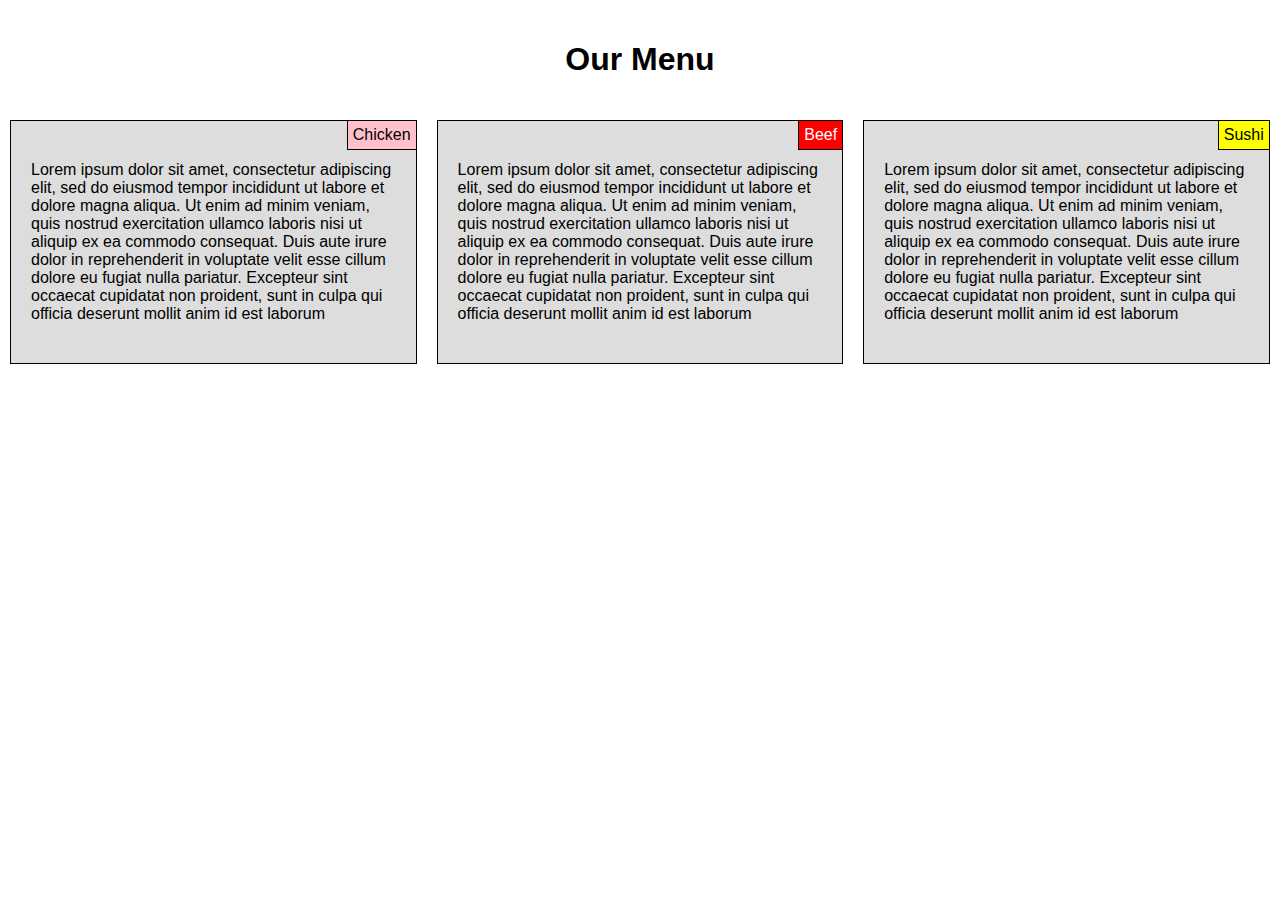
<file: mod2-assignment/index.html>
<!DOCTYPE html>
<html lang="en" dir="ltr">
  <head>
    <meta charset="utf-8">
	<meta charset="utf-8">
	<meta name="viewport" content="width=device-width, initial-scale=1">
    <link type="text/css" rel="stylesheet" href="css/style.css">
    <title>Coursera Module 2 Assignment</title>
  </head>
  <body>
    <h1>Our Menu</h1>
	<div class="row">
	  <div class="col-lg-4 col-md-6 col-xs-12">
			  <div class="inner">
				  <span class="top-right chicken">Chicken</span>
				  <p>Lorem ipsum dolor sit amet, consectetur adipiscing elit, sed do eiusmod tempor incididunt ut labore et dolore magna aliqua. Ut enim ad minim veniam, quis nostrud exercitation ullamco laboris nisi ut aliquip ex ea commodo consequat. Duis aute irure dolor in reprehenderit in voluptate velit esse cillum dolore eu fugiat nulla pariatur. Excepteur sint occaecat cupidatat non proident, sunt in culpa qui officia deserunt mollit anim id est laborum</p>
			  </div>
	  </div>
	  <div class="col-lg-4 col-md-6 col-xs-12">
		   <div class="inner">
				   <span class="top-right beef">Beef</span>
				  <p>Lorem ipsum dolor sit amet, consectetur adipiscing elit, sed do eiusmod tempor incididunt ut labore et dolore magna aliqua. Ut enim ad minim veniam, quis nostrud exercitation ullamco laboris nisi ut aliquip ex ea commodo consequat. Duis aute irure dolor in reprehenderit in voluptate velit esse cillum dolore eu fugiat nulla pariatur. Excepteur sint occaecat cupidatat non proident, sunt in culpa qui officia deserunt mollit anim id est laborum</p>
			</div>	  
	  </div>
	  <div class="col-lg-4 col-md-12 col-xs-12">
		   <div class="inner">
				   <span class="top-right sushi">Sushi</span>
				  <p>Lorem ipsum dolor sit amet, consectetur adipiscing elit, sed do eiusmod tempor incididunt ut labore et dolore magna aliqua. Ut enim ad minim veniam, quis nostrud exercitation ullamco laboris nisi ut aliquip ex ea commodo consequat. Duis aute irure dolor in reprehenderit in voluptate velit esse cillum dolore eu fugiat nulla pariatur. Excepteur sint occaecat cupidatat non proident, sunt in culpa qui officia deserunt mollit anim id est laborum</p>
			</div>	  
	  </div>
	</div>

  </body>
</html>
</file>
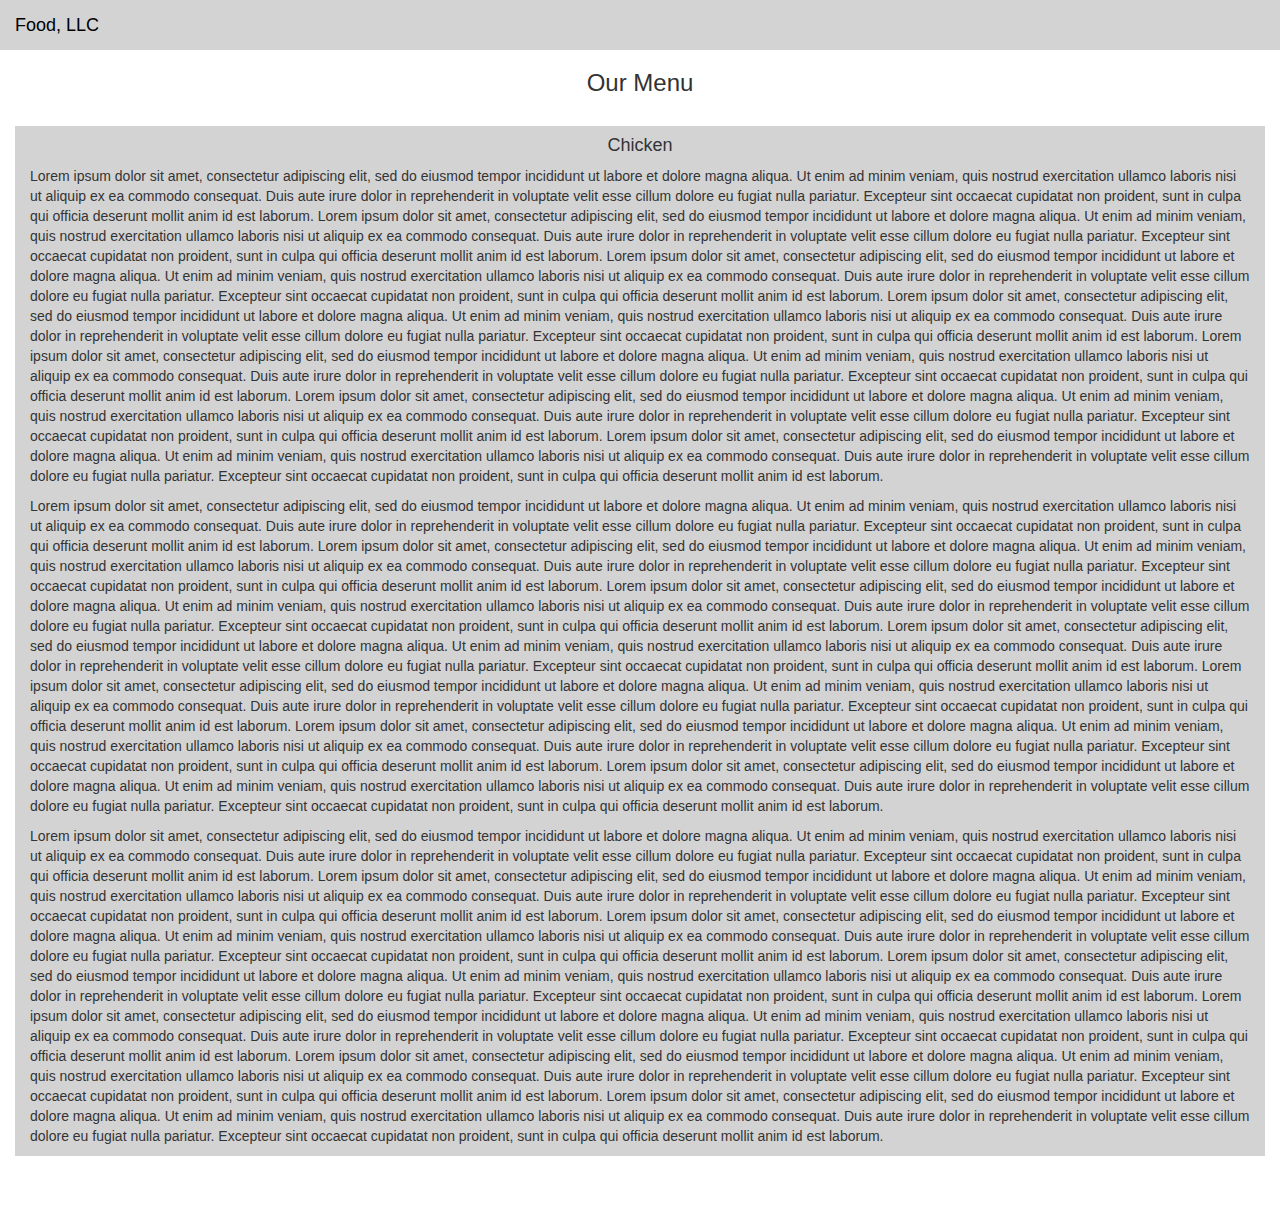
<file: module3-solution/index.html>
<!DOCTYPE html>
<html lang="en">
<head>
  <title>Module 3 Assignment</title>
  <meta charset="utf-8">
  <meta name="viewport" content="width=device-width, initial-scale=1">
  <link rel="stylesheet" href="https://maxcdn.bootstrapcdn.com/bootstrap/3.3.7/css/bootstrap.min.css">
  <script src="https://ajax.googleapis.com/ajax/libs/jquery/3.3.1/jquery.min.js"></script>
  <script src="https://maxcdn.bootstrapcdn.com/bootstrap/3.3.7/js/bootstrap.min.js"></script>
  <link rel="stylesheet" href="css/style.css">
</head>
<body>

<nav class="navbar navbar-default">
  <div class="container-fluid">
    <div class="navbar-header ">
      <button type="button" class="navbar-toggle" data-toggle="collapse" data-target="#myNavbar">
        <span class="icon-bar"></span>
        <span class="icon-bar"></span>
        <span class="icon-bar"></span>                        
      </button>
      <a class="navbar-brand" href="index.html">Food, LLC</a>
    </div>
    <div class="collapse navbar-collapse " id="myNavbar">
      <ul class="nav navbar-nav visible-xs text-center">
        <li><a href="#chicken">Chicken</a></li>
        <li><a href="#beef">Beef</a></li>
        <li><a href="#sushi">Sushi</a></li>
      </ul>
    </div>
  </div>
</nav>
  
<div class="container-fluid" >
 <h3 class="text-center">Our Menu</h3>
 <div class="container-fluid">
  <div class="row" id="chicken">
    <div class="col-xs-12 col-sm-12 col-md-12 col-lg-12  bg-grey">
    <h4 class="text-center">Chicken</h4>
    <p>Lorem ipsum dolor sit amet, consectetur adipiscing elit, sed do eiusmod tempor incididunt ut labore et dolore magna aliqua. Ut enim ad minim veniam, quis nostrud exercitation ullamco laboris nisi ut aliquip ex ea commodo consequat. Duis aute irure dolor in reprehenderit in voluptate velit esse cillum dolore eu fugiat nulla pariatur. Excepteur sint occaecat cupidatat non proident, sunt in culpa qui officia deserunt mollit anim id est laborum. Lorem ipsum dolor sit amet, consectetur adipiscing elit, sed do eiusmod tempor incididunt ut labore et dolore magna aliqua. Ut enim ad minim veniam, quis nostrud exercitation ullamco laboris nisi ut aliquip ex ea commodo consequat. Duis aute irure dolor in reprehenderit in voluptate velit esse cillum dolore eu fugiat nulla pariatur. Excepteur sint occaecat cupidatat non proident, sunt in culpa qui officia deserunt mollit anim id est laborum. Lorem ipsum dolor sit amet, consectetur adipiscing elit, sed do eiusmod tempor incididunt ut labore et dolore magna aliqua. Ut enim ad minim veniam, quis nostrud exercitation ullamco laboris nisi ut aliquip ex ea commodo consequat. Duis aute irure dolor in reprehenderit in voluptate velit esse cillum dolore eu fugiat nulla pariatur. Excepteur sint occaecat cupidatat non proident, sunt in culpa qui officia deserunt mollit anim id est laborum. Lorem ipsum dolor sit amet, consectetur adipiscing elit, sed do eiusmod tempor incididunt ut labore et dolore magna aliqua. Ut enim ad minim veniam, quis nostrud exercitation ullamco laboris nisi ut aliquip ex ea commodo consequat. Duis aute irure dolor in reprehenderit in voluptate velit esse cillum dolore eu fugiat nulla pariatur. Excepteur sint occaecat cupidatat non proident, sunt in culpa qui officia deserunt mollit anim id est laborum. Lorem ipsum dolor sit amet, consectetur adipiscing elit, sed do eiusmod tempor incididunt ut labore et dolore magna aliqua. Ut enim ad minim veniam, quis nostrud exercitation ullamco laboris nisi ut aliquip ex ea commodo consequat. Duis aute irure dolor in reprehenderit in voluptate velit esse cillum dolore eu fugiat nulla pariatur. Excepteur sint occaecat cupidatat non proident, sunt in culpa qui officia deserunt mollit anim id est laborum. Lorem ipsum dolor sit amet, consectetur adipiscing elit, sed do eiusmod tempor incididunt ut labore et dolore magna aliqua. Ut enim ad minim veniam, quis nostrud exercitation ullamco laboris nisi ut aliquip ex ea commodo consequat. Duis aute irure dolor in reprehenderit in voluptate velit esse cillum dolore eu fugiat nulla pariatur. Excepteur sint occaecat cupidatat non proident, sunt in culpa qui officia deserunt mollit anim id est laborum. Lorem ipsum dolor sit amet, consectetur adipiscing elit, sed do eiusmod tempor incididunt ut labore et dolore magna aliqua. Ut enim ad minim veniam, quis nostrud exercitation ullamco laboris nisi ut aliquip ex ea commodo consequat. Duis aute irure dolor in reprehenderit in voluptate velit esse cillum dolore eu fugiat nulla pariatur. Excepteur sint occaecat cupidatat non proident, sunt in culpa qui officia deserunt mollit anim id est laborum.</p>
	  <p>Lorem ipsum dolor sit amet, consectetur adipiscing elit, sed do eiusmod tempor incididunt ut labore et dolore magna aliqua. Ut enim ad minim veniam, quis nostrud exercitation ullamco laboris nisi ut aliquip ex ea commodo consequat. Duis aute irure dolor in reprehenderit in voluptate velit esse cillum dolore eu fugiat nulla pariatur. Excepteur sint occaecat cupidatat non proident, sunt in culpa qui officia deserunt mollit anim id est laborum. Lorem ipsum dolor sit amet, consectetur adipiscing elit, sed do eiusmod tempor incididunt ut labore et dolore magna aliqua. Ut enim ad minim veniam, quis nostrud exercitation ullamco laboris nisi ut aliquip ex ea commodo consequat. Duis aute irure dolor in reprehenderit in voluptate velit esse cillum dolore eu fugiat nulla pariatur. Excepteur sint occaecat cupidatat non proident, sunt in culpa qui officia deserunt mollit anim id est laborum. Lorem ipsum dolor sit amet, consectetur adipiscing elit, sed do eiusmod tempor incididunt ut labore et dolore magna aliqua. Ut enim ad minim veniam, quis nostrud exercitation ullamco laboris nisi ut aliquip ex ea commodo consequat. Duis aute irure dolor in reprehenderit in voluptate velit esse cillum dolore eu fugiat nulla pariatur. Excepteur sint occaecat cupidatat non proident, sunt in culpa qui officia deserunt mollit anim id est laborum. Lorem ipsum dolor sit amet, consectetur adipiscing elit, sed do eiusmod tempor incididunt ut labore et dolore magna aliqua. Ut enim ad minim veniam, quis nostrud exercitation ullamco laboris nisi ut aliquip ex ea commodo consequat. Duis aute irure dolor in reprehenderit in voluptate velit esse cillum dolore eu fugiat nulla pariatur. Excepteur sint occaecat cupidatat non proident, sunt in culpa qui officia deserunt mollit anim id est laborum. Lorem ipsum dolor sit amet, consectetur adipiscing elit, sed do eiusmod tempor incididunt ut labore et dolore magna aliqua. Ut enim ad minim veniam, quis nostrud exercitation ullamco laboris nisi ut aliquip ex ea commodo consequat. Duis aute irure dolor in reprehenderit in voluptate velit esse cillum dolore eu fugiat nulla pariatur. Excepteur sint occaecat cupidatat non proident, sunt in culpa qui officia deserunt mollit anim id est laborum. Lorem ipsum dolor sit amet, consectetur adipiscing elit, sed do eiusmod tempor incididunt ut labore et dolore magna aliqua. Ut enim ad minim veniam, quis nostrud exercitation ullamco laboris nisi ut aliquip ex ea commodo consequat. Duis aute irure dolor in reprehenderit in voluptate velit esse cillum dolore eu fugiat nulla pariatur. Excepteur sint occaecat cupidatat non proident, sunt in culpa qui officia deserunt mollit anim id est laborum. Lorem ipsum dolor sit amet, consectetur adipiscing elit, sed do eiusmod tempor incididunt ut labore et dolore magna aliqua. Ut enim ad minim veniam, quis nostrud exercitation ullamco laboris nisi ut aliquip ex ea commodo consequat. Duis aute irure dolor in reprehenderit in voluptate velit esse cillum dolore eu fugiat nulla pariatur. Excepteur sint occaecat cupidatat non proident, sunt in culpa qui officia deserunt mollit anim id est laborum.</p>
	    <p>Lorem ipsum dolor sit amet, consectetur adipiscing elit, sed do eiusmod tempor incididunt ut labore et dolore magna aliqua. Ut enim ad minim veniam, quis nostrud exercitation ullamco laboris nisi ut aliquip ex ea commodo consequat. Duis aute irure dolor in reprehenderit in voluptate velit esse cillum dolore eu fugiat nulla pariatur. Excepteur sint occaecat cupidatat non proident, sunt in culpa qui officia deserunt mollit anim id est laborum. Lorem ipsum dolor sit amet, consectetur adipiscing elit, sed do eiusmod tempor incididunt ut labore et dolore magna aliqua. Ut enim ad minim veniam, quis nostrud exercitation ullamco laboris nisi ut aliquip ex ea commodo consequat. Duis aute irure dolor in reprehenderit in voluptate velit esse cillum dolore eu fugiat nulla pariatur. Excepteur sint occaecat cupidatat non proident, sunt in culpa qui officia deserunt mollit anim id est laborum. Lorem ipsum dolor sit amet, consectetur adipiscing elit, sed do eiusmod tempor incididunt ut labore et dolore magna aliqua. Ut enim ad minim veniam, quis nostrud exercitation ullamco laboris nisi ut aliquip ex ea commodo consequat. Duis aute irure dolor in reprehenderit in voluptate velit esse cillum dolore eu fugiat nulla pariatur. Excepteur sint occaecat cupidatat non proident, sunt in culpa qui officia deserunt mollit anim id est laborum. Lorem ipsum dolor sit amet, consectetur adipiscing elit, sed do eiusmod tempor incididunt ut labore et dolore magna aliqua. Ut enim ad minim veniam, quis nostrud exercitation ullamco laboris nisi ut aliquip ex ea commodo consequat. Duis aute irure dolor in reprehenderit in voluptate velit esse cillum dolore eu fugiat nulla pariatur. Excepteur sint occaecat cupidatat non proident, sunt in culpa qui officia deserunt mollit anim id est laborum. Lorem ipsum dolor sit amet, consectetur adipiscing elit, sed do eiusmod tempor incididunt ut labore et dolore magna aliqua. Ut enim ad minim veniam, quis nostrud exercitation ullamco laboris nisi ut aliquip ex ea commodo consequat. Duis aute irure dolor in reprehenderit in voluptate velit esse cillum dolore eu fugiat nulla pariatur. Excepteur sint occaecat cupidatat non proident, sunt in culpa qui officia deserunt mollit anim id est laborum. Lorem ipsum dolor sit amet, consectetur adipiscing elit, sed do eiusmod tempor incididunt ut labore et dolore magna aliqua. Ut enim ad minim veniam, quis nostrud exercitation ullamco laboris nisi ut aliquip ex ea commodo consequat. Duis aute irure dolor in reprehenderit in voluptate velit esse cillum dolore eu fugiat nulla pariatur. Excepteur sint occaecat cupidatat non proident, sunt in culpa qui officia deserunt mollit anim id est laborum. Lorem ipsum dolor sit amet, consectetur adipiscing elit, sed do eiusmod tempor incididunt ut labore et dolore magna aliqua. Ut enim ad minim veniam, quis nostrud exercitation ullamco laboris nisi ut aliquip ex ea commodo consequat. Duis aute irure dolor in reprehenderit in voluptate velit esse cillum dolore eu fugiat nulla pariatur. Excepteur sint occaecat cupidatat non proident, sunt in culpa qui officia deserunt mollit anim id est laborum.</p>
    </div>
  </div>
 </div>
</div>

</body>
</html>
</file>
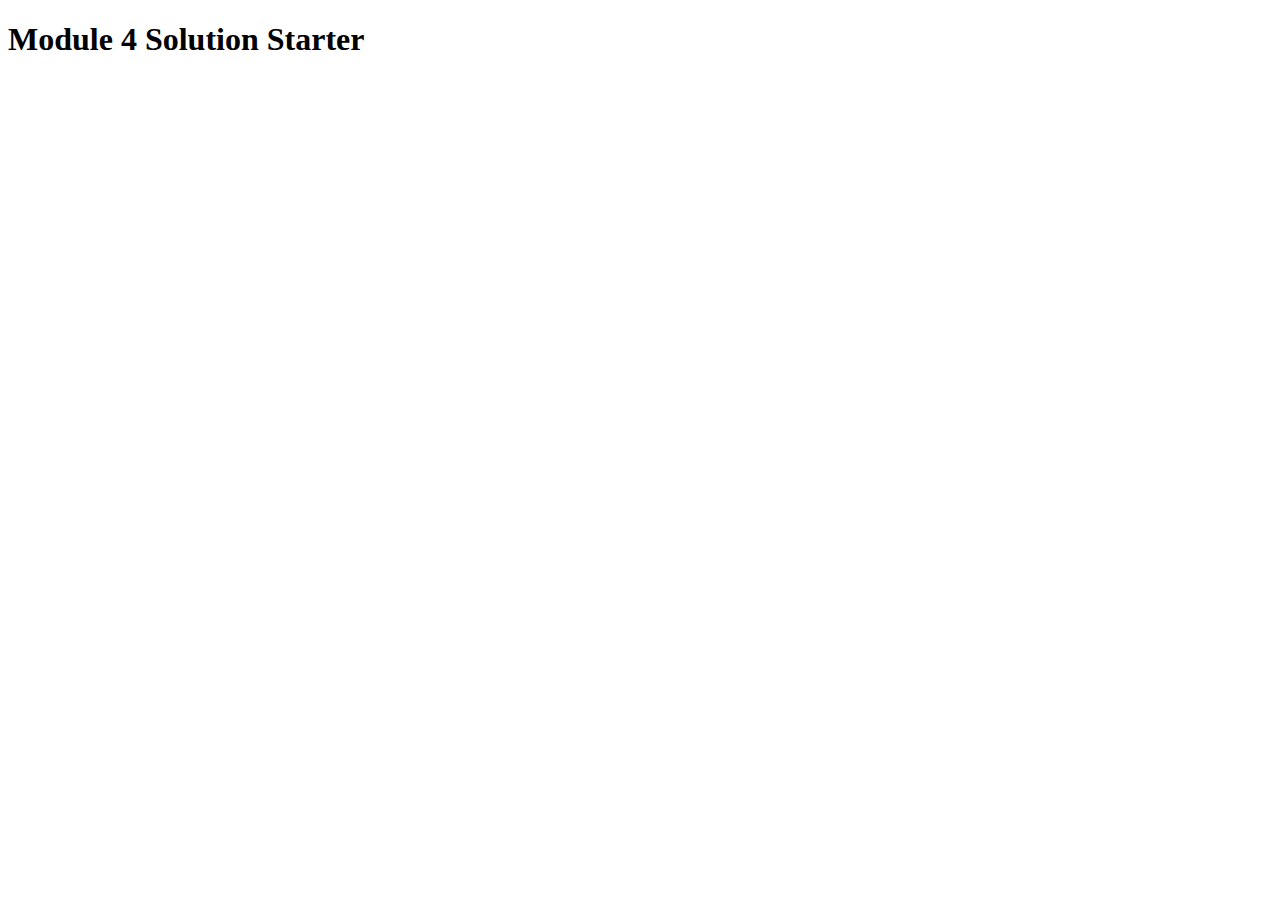
<file: module4-solution/index.html>
<!DOCTYPE html>
<html>
<head>
  <meta charset="utf-8">
  <title>Module 4 Solution Starter</title>
  <script src="SpeakHello.js"></script>
  <script src="SpeakGoodBye.js"></script>
  <script src="script.js"></script>
</head>
<body>
  <h1>Module 4 Solution Starter</h1>
</body>
</html>
</file>
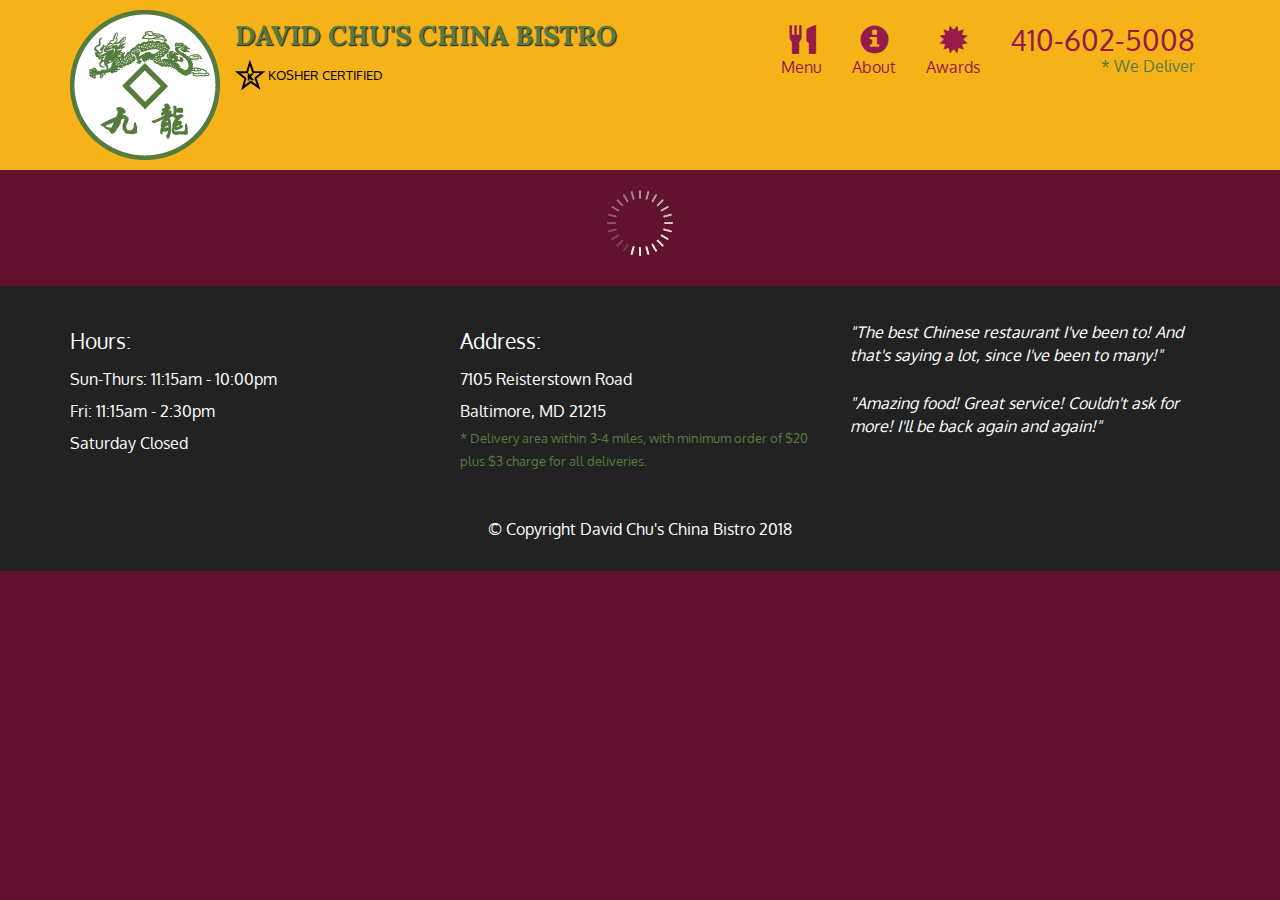
<file: module5-solution/index.html>
<!doctype html>
<html lang="en">
  <head>
    <meta charset="utf-8">
    <meta http-equiv="X-UA-Compatible" content="IE=edge">
    <meta name="viewport" content="width=device-width, initial-scale=1">
    <title>David Chu's China Bistro</title>
    <link rel="stylesheet" href="css/bootstrap.min.css">
    <link rel="stylesheet" href="css/styles.css">
    <link href='https://fonts.googleapis.com/css?family=Oxygen:400,300,700' rel='stylesheet' type='text/css'>
    <link href='https://fonts.googleapis.com/css?family=Lora' rel='stylesheet' type='text/css'>
  </head>
<body>
  <header>
    <nav id="header-nav" class="navbar navbar-default">
      <div class="container">
        <div class="navbar-header">
          <a href="index.html" class="pull-left visible-md visible-lg">
            <div id="logo-img" alt="Logo image"></div>
          </a>

          <div class="navbar-brand">
            <a href="index.html"><h1>David Chu's China Bistro</h1></a>
            <p>
              <img src="images/star-k-logo.png" alt="Kosher certification">
              <span>Kosher Certified</span>
            </p>
          </div>

          <button id="navbarToggle" type="button" class="navbar-toggle collapsed" data-toggle="collapse" data-target="#collapsable-nav" aria-expanded="false">
            <span class="sr-only">Toggle navigation</span>
            <span class="icon-bar"></span>
            <span class="icon-bar"></span>
            <span class="icon-bar"></span>
          </button>
        </div>
        
        <div id="collapsable-nav" class="collapse navbar-collapse">
           <ul id="nav-list" class="nav navbar-nav navbar-right">
            <li id="navHomeButton" class="visible-xs active">
              <a href="index.html">
                <span class="glyphicon glyphicon-home"></span> Home</a>
            </li>
            <li id="navMenuButton">
              <a href="#" onclick="$dc.loadMenuCategories();">
                <span class="glyphicon glyphicon-cutlery"></span><br class="hidden-xs"> Menu</a>
            </li>
            <li>
              <a href="#">
                <span class="glyphicon glyphicon-info-sign"></span><br class="hidden-xs"> About</a>
            </li>
            <li>
              <a href="#">
                <span class="glyphicon glyphicon-certificate"></span><br class="hidden-xs"> Awards</a>
            </li>
            <li id="phone" class="hidden-xs">
              <a href="tel:410-602-5008">
                <span>410-602-5008</span></a><div>* We Deliver</div>
            </li>
          </ul><!-- #nav-list -->
        </div><!-- .collapse .navbar-collapse -->
      </div><!-- .container -->
    </nav><!-- #header-nav -->
  </header>

  <div id="call-btn" class="visible-xs">
    <a class="btn" href="tel:410-602-5008">
    <span class="glyphicon glyphicon-earphone"></span>
    410-602-5008
    </a>
  </div>
  <div id="xs-deliver" class="text-center visible-xs">* We Deliver</div>

  <div id="main-content" class="container"></div>

  <footer class="panel-footer">
    <div class="container">
      <div class="row">
        <section id="hours" class="col-sm-4">
          <span>Hours:</span><br>
          Sun-Thurs: 11:15am - 10:00pm<br>
          Fri: 11:15am - 2:30pm<br>
          Saturday Closed
          <hr class="visible-xs">
        </section>
        <section id="address" class="col-sm-4">
          <span>Address:</span><br>
          7105 Reisterstown Road<br>
          Baltimore, MD 21215
          <p>* Delivery area within 3-4 miles, with minimum order of $20 plus $3 charge for all deliveries.</p>
          <hr class="visible-xs">
        </section>
        <section id="testimonials" class="col-sm-4">
          <p>"The best Chinese restaurant I've been to! And that's saying a lot, since I've been to many!"</p>
          <p>"Amazing food! Great service! Couldn't ask for more! I'll be back again and again!"</p>
        </section>
      </div>
      <div class="text-center">&copy; Copyright David Chu's China Bistro 2018</div>
    </div>
  </footer>

  <!-- jQuery (Bootstrap JS plugins depend on it) -->
  <script src="js/jquery-2.1.4.min.js"></script>
  <script src="js/bootstrap.min.js"></script>
  <script src="js/ajax-utils.js"></script>
  <script src="js/script.js"></script>
</body>
</html>
</file>
<file: mod2-assignment/css/style.css>
*{
  box-sizing: border-box;
  font-family:arial;
}
body{ 
	margin: 0;
	padding: 0;
	}
h1{
	text-align:center;
	padding: 20px 0px;
}
p{
	margin: 40px 0;
}
.top-right {
	position: absolute;
	right: 11px;
	padding: 5px;
	border-left: 1px solid black;
	border-bottom: 1px solid black;
}
.chicken{
	background: pink;
	color: #000;
}
.beef{
	background: red;
	color: #fff;
}
.sushi{
	background: yellow;
	color: #000;
}

/********** Desktop **********/
.row {
  width: 100%;
  }
.col-lg-4{
    float: left;
	padding: 0 10px;
	position: relative;
	margin-bottom:20px;
  }
.inner{
	background:#ddd;
	border:1px solid black;
	padding:0 20px;
}
  
@media (min-width: 992px) {

  .col-lg-4 {
    width: 33.33%;
  }
 
}
/********** Tablet devices only **********/
@media (min-width: 768px) and (max-width: 991px) {
 
  .col-md-6 {
    width: 50%;
  }
  .col-md-12{
	  width:100%;
  }
  
}

/********** Mobile devices only **********/
@media (max-width:767px) {
 
  .col-xs-12 {
    width: 100%;
  }
 
  
}
</file>
<file: module3-solution/css/style.css>
.bg-grey{
    background-color:#d3d3d3;
}

h3{
margin-bottom:30px;
}

.navbar {
    margin-bottom: 0;
    background-color: 	#d3d3d3;
    z-index: 9999;
    border: 0;
    border-radius: 0;
}

.navbar li{
    background-color:#00ffff !important;
    border-top:1px solid black;
    border-bottom:1px solid black;
}

.navbar li a, .navbar .navbar-brand {
    color: black !important;
}

.navbar-default .navbar-toggle:focus, .navbar-default .navbar-toggle:hover {
    background-color: #d3d3d3; 
}

button.navbar-default .navbar-toggle {
    border-color: white;
}

.navbar-default .navbar-toggle .icon-bar {
    background-color: white;
}

button.navbar-toggle.collapsed span {
    background: #000 !important;
}

button.navbar-toggle.collapsed {
    border-color: #000 !important;
}

.col-xs-12 {
    width: 100%;
    margin-bottom: 50px;
    min-height: 1000px;
}

.col-sm-12 {
    width: 100%;
    margin-bottom: 50px;
    min-height: 1000px;
}

.col-md-12 {
    width: 100%;
    margin-bottom: 50px;
    min-height: 1000px;
}

.col-lg-12 {
    width: 100%;
    margin-bottom: 50px;
    min-height: 800px;
}


.navbar-nav {
    margin: 0px 0px;
}

.navbar-collapse {
    padding-right: 0px;
    padding-left: 0px;
}
</file>
<file: module5-solution/css/styles.css>
body {
  font-size: 16px;
  color: #fff;
  background-color: #61122f;
  font-family: 'Oxygen', sans-serif;
}

/** HEADER **/
#header-nav {
  background-color: #f6b319;
  border-radius: 0;
  border: 0;
}

#logo-img {
  background: url('../images/restaurant-logo_large.png') no-repeat;
  width: 150px;
  height: 150px;
  margin: 10px 15px 10px 0;
}

.navbar-brand {
  padding-top: 25px;
}
.navbar-brand h1 { /* Restaurant name */
  font-family: 'Lora', serif;
  color: #557c3e;
  font-size: 1.5em;
  text-transform: uppercase;
  font-weight: bold;
  text-shadow: 1px 1px 1px #222;
  margin-top: 0;
  margin-bottom: 0;
  line-height: .75;
}
.navbar-brand a:hover, .navbar-brand a:focus {
  text-decoration: none;
}
.navbar-brand p { /* Kosher cert */
  color: #000;
  text-transform: uppercase;
  font-size: .7em;
  margin-top: 15px;
}
.navbar-brand p span { /* Star-K */
  vertical-align: middle;
}

#nav-list {
  margin-top: 10px;
}
#nav-list a {
  color: #951C49;
  text-align: center;
}
#nav-list a:hover {
  background: #E7E7E7;
}
#nav-list a span {
  font-size: 1.8em;
}

#phone {
  margin-top: 5px;
}
#phone a { /* Phone number */
  text-align: right;
  padding-bottom: 0;
}
#phone div { /* We Deliver */
  color: #557c3e;
  text-align: right;
  padding-right: 15px;
}

.navbar-header button.navbar-toggle, .navbar-header .icon-bar {
  border: 1px solid #61122f;
}
.navbar-header button.navbar-toggle {
  clear: both;
  margin-top: -30px;
}
/* END HEADER */

/* FOOTER */
.panel-footer {
  margin-top: 30px;
  padding-top: 35px;
  padding-bottom: 30px;
  background-color: #222;
  border-top: 0;
}
.panel-footer div.row {
  margin-bottom: 35px;
}
#hours, #address {
  line-height: 2;
}
#hours > span, #address > span {
  font-size: 1.3em;
}
#address p {
  color: #557c3e;
  font-size: .8em;
  line-height: 1.8;
}
#testimonials {
  font-style: italic;
}
#testimonials p:nth-child(2) {
  margin-top: 25px;
}
/* END FOOTER */



/* HOME PAGE */
.container .jumbotron {
  box-shadow: 0 0 50px #3F0C1F;
  border: 2px solid #3F0C1F;
}

#menu-tile, #specials-tile, #map-tile {
  height: 250px;
  width: 100%;
  margin-bottom: 15px;
  position: relative;
  border: 2px solid #3F0C1F;
  overflow: hidden;
}
#menu-tile:hover, #specials-tile:hover, #map-tile:hover {
  box-shadow: 0 1px 5px 1px #cccccc;
}
#menu-tile {
  background: url('../images/menu-tile.jpg') no-repeat;
  background-position: center;
}
#specials-tile {
  background: url('../images/specials-tile.jpg') no-repeat;
  background-position: center;
}
#menu-tile span, #specials-tile span, #map-tile span {
  position: absolute;
  bottom: 0;
  right: 0;
  width: 100%;
  text-align: center;
  font-size: 1.6em;
  text-transform: uppercase;
  background-color: #000;
  color: #fff;
  opacity: .8;
}
/* END HOME PAGE */

/* MENU CATEGORIES PAGE */
.category-tile { 
  position: relative;
  border: 2px solid #3F0C1F;
  overflow: hidden;
  width: 200px;
  height: 200px;
  margin: 0 auto 15px;
}
.category-tile span {
  position: absolute;
  bottom: 0;
  right: 0;
  width: 100%;
  text-align: center;
  font-size: 1.2em;
  text-transform: uppercase;
  background-color: #000;
  color: #fff;
  opacity: .8;
}
.category-tile:hover {
  box-shadow: 0 1px 5px 1px #cccccc;
}

#menu-categories-title + div {
  margin-bottom: 50px;
}
/* END MENU CATEGORIES PAGE */

/* SINGLE CATEGORY PAGE */
.menu-item-tile {
  margin-bottom: 25px;
}
.menu-item-tile hr {
  width: 80%;
}
.menu-item-tile .menu-item-price {
  font-size: 1.1em;
  text-align: right;
  margin-top: -15px;
  margin-right: -15px;
}
.menu-item-tile .menu-item-price span {
  font-size: .6em;
}
.menu-item-photo {
  position: relative;
  border: 2px solid #3F0C1F; 
  overflow: hidden;
  padding: 0;
  margin-right: -15px;
  margin-left: auto;
  margin-bottom: 20px;
  max-width: 250px;
}
.menu-item-photo div {
  position: absolute;
  bottom: 0;
  right: 0;
  width: 80px;
  background-color: #557c3e;
  text-align: center;
}
.menu-item-description {
  padding-right: 30px;
}
h3.menu-item-title {
  margin: 0 0 10px;
}
.menu-item-details {
  font-size: .9em;
  font-style: italic;
}
/* END SINGLE CATEGORY PAGE */


/********** Large devices only **********/
@media (min-width: 1200px) {
  .container .jumbotron {
    background: url('../images/jumbotron_1200.jpg') no-repeat;
    height: 675px;
  }
}

/********** Medium devices only **********/
@media (min-width: 992px) and (max-width: 1199px) {
  /* Header */
  #logo-img {
    background: url('../images/restaurant-logo_medium.png') no-repeat;
    width: 100px;
    height: 100px;
    margin: 5px 5px 5px 0;
  }
  /* End Header */

  /* Home Page */
  .container .jumbotron {
    background: url('../images/jumbotron_992.jpg') no-repeat;
    height: 558px;
  }
  /* End Home Page */
}

/********** Small devices only **********/
@media (min-width: 768px) and (max-width: 991px) {
  /* Home Page */
  .container .jumbotron {
    background: url('../images/jumbotron_768.jpg') no-repeat;
    height: 432px;
  }
  /* End Home Page */
}

/********** Extra small devices only **********/
@media (max-width: 767px) {
  /* Header */
  .navbar-brand {
    padding-top: 10px;
    height: 80px;
  }
  .navbar-brand h1 { /* Restaurant name */
    padding-top: 10px;
    font-size: 5vw; /* 1vw = 1% of viewport width */
  }
  .navbar-brand p { /* Kosher cert */
    font-size: .6em;
    margin-top: 12px;
  }
  .navbar-brand p img { /* Star-K */
    height: 20px;
  }

  #collapsable-nav a { /* Collapsed nav menu text */
    font-size: 1.2em;
  }
  #collapsable-nav a span { /* Collapsed nav menu glyph */
    font-size: 1em;
    margin-right: 5px;
  }

  #call-btn > a {
    font-size: 1.5em;
    display: block;
    margin: 0 20px;
    padding: 10px;
    border: 2px solid #fff;
    background-color: #f6b319;
    color: #951c49;
  }
  #xs-deliver {
    margin-top: 5px;
    font-size: .7em;
    letter-spacing: .1em;
    text-transform: uppercase;
  }
  /* End Header */

  /* Footer */
  .panel-footer section {
    margin-bottom: 30px;
    text-align: center;
  }
  .panel-footer section:nth-child(3) {
    margin-bottom: 0; /* margin already exists on the whole row */
  }
  .panel-footer section hr {
    width: 50%;
  }
  /* End Footer */

  /* Home Page */
  .container .jumbotron {
    margin-top: 30px;
    padding: 0;
  }
  #menu-tile, #specials-tile {
    width: 360px;
    margin: 0 auto 15px;
  }

  .menu-item-photo {
    margin-right: auto;
  }
  .menu-item-tile .menu-item-price {
    text-align: center;
  }
  .menu-item-description {
    text-align: center;;
  }
}


/********** Super extra small devices Only :-) (e.g., iPhone 4) **********/
@media (max-width: 479px) {
  /* Header */
  .navbar-brand h1 { /* Restaurant name */
    padding-top: 5px;
    font-size: 6vw;
  }
  /* End Header */
  
  /* Home page */
  #menu-tile, #specials-tile {
    width: 280px;
    margin: 0 auto 15px;
  }

  .col-xxs-12 {
    position: relative;
    min-height: 1px;
    padding-right: 15px;
    padding-left: 15px;
    float: left;
    width: 100%;
  }
}
</file>
